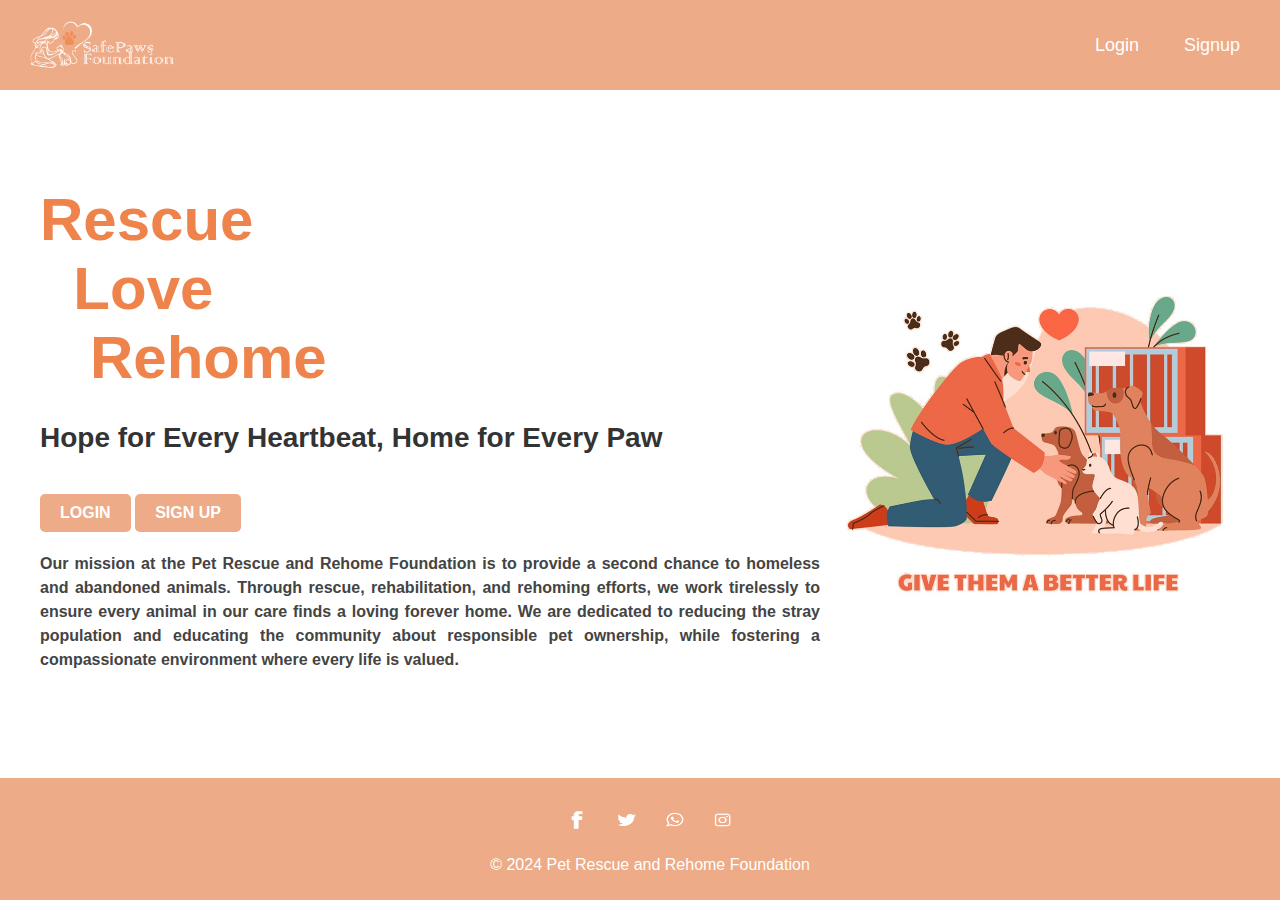
<file: pages/index.html>
<html>
<head>
  <link rel="stylesheet" href="home_css.css">
  <title>Home</title>
</head>
<body>

  <!-- Header -->
  <div class="navbar">
    <div class="logo">
      <img src="..\temp\final_logo.png" alt="Logo" height="80px">
    </div>
    <div class="nav-links">
      <a href="f_login.php">Login</a>
      <a href="f_signup.php">Signup</a>
    </div>
  </div>

  <!-- Main Content -->
  <div class="mid">
    <div class="topic">
      <h1>Rescue <br>&nbsp;&nbsp;Love<br>&nbsp;&nbsp;&nbsp;Rehome</h1>
      <h2>Hope for Every Heartbeat, Home for Every Paw</h2>
      <a href="f_login.php">LOGIN</a>
      <a href="f_signup.php">SIGN UP</a>
      <h4>Our mission at the Pet Rescue and Rehome Foundation is to provide a second chance to homeless and abandoned animals. Through rescue, rehabilitation, and rehoming efforts, we work tirelessly to ensure every animal in our care finds a loving forever home. We are dedicated to reducing the stray population and educating the community about responsible pet ownership, while fostering a compassionate environment where every life is valued.</h4>
    </div>
    
    <!-- Image -->
    <img src="..\temp\8689052.jpg" class="img_1" alt="Rescue Animals">
  </div>

  <!-- Footer -->
  <footer>
    <div class="social-media">
      <a href="#"><img src="..\temp\facebook-01-01.png" alt="Facebook"></a>
      <a href="#"><img src="..\temp\skype-01-01.png" alt="Skype"></a>
      <a href="#"><img src="..\temp\whatsapp-01-01.png" alt="WhatsApp"></a>
      <a href="#"><img src="..\temp\instergram-01-01.png" alt="Instagram"></a>
    </div>
    <p>&copy; 2024 Pet Rescue and Rehome Foundation</p>
  </footer>

</body>
</html>
</file>
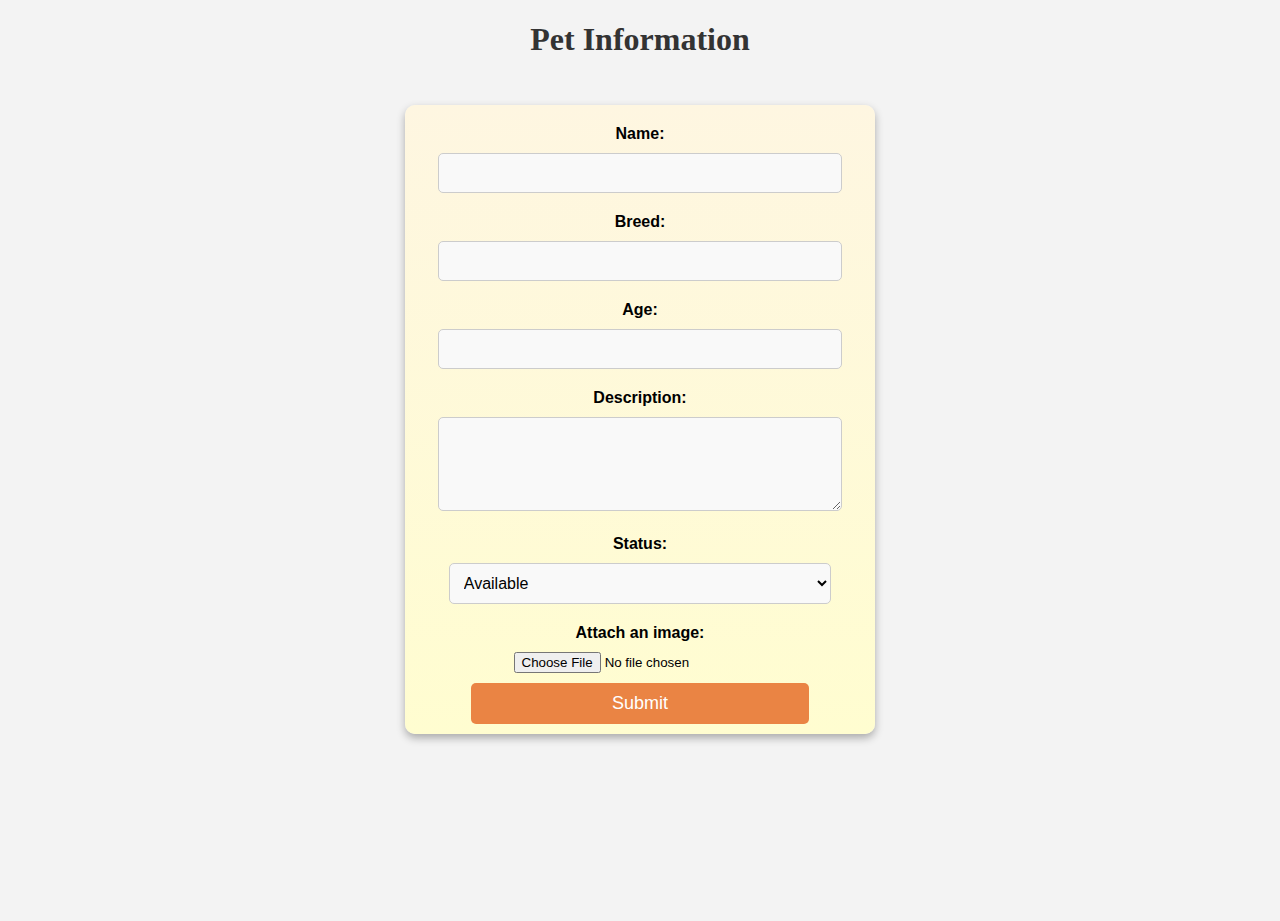
<file: pages/addPets.html>
<!DOCTYPE html>
<html lang="en">
<head>
    <meta charset="UTF-8">
    <meta name="viewport" content="width=device-width, initial-scale=1.0">
    <title>Add Pets</title>
    <link rel="stylesheet" href="./addPets.css" />
</head>
<body>
    <form action="addPets.php" method="post" enctype="multipart/form-data">
        <h1>Pet Information</h1>

        <div id="form">
            <input type="number" id="primary_key" name="primary_key" style="display: none;"/>

            <label for="name">Name:</label>
            <input type="text" id="name" name="name" maxlength="50" required>
    
            <label for="breed">Breed:</label>
            <input type="text" id="breed" name="breed" maxlength="50" required>
    
            <label for="age">Age:</label>
            <input type="number" id="age" name="age" min="0" max="100" required>
    
            <label for="description">Description:</label>
            <textarea id="description" name="description" rows="4" maxlength="100" required></textarea>
    
            <label for="status">Status:</label>
            <select id="status" name="status">
                <option value="Available">Available</option>
                <option value="Rehomed">Rehomed</option>
            </select>
    
            <label for="image">Attach an image:</label>
            <input type="file" id="image" name="image" accept="image/*">
    
            <input type="submit" value="Submit" onclick="return (urlParams.get('id') != null) ? console.log('clicked submit') : checkFile();">

        </div>
    </form>
</body>
<script>
    let urlParams;
    
    window.onload = function() {
        urlParams = new URLSearchParams(window.location.search);

        // Set form fields only if the URL parameters exist
        if (urlParams.has('name')) {
            document.getElementById('name').value = urlParams.get('name');
            document.getElementById('breed').value = urlParams.get('breed');
            document.getElementById('age').value = urlParams.get('age');
            document.getElementById('description').value = urlParams.get('description');
            document.getElementById('status').value = urlParams.get('status');
            document.getElementById('primary_key').value = urlParams.get('id');
        };
    }
    function checkFile() {
        const file = document.getElementById('image');

        if (file.files.length === 0) {
            alert("Please Select an Image!");
            return false;
        }
        else {
            return true;
        }

    }
</script>
</html>
</file>
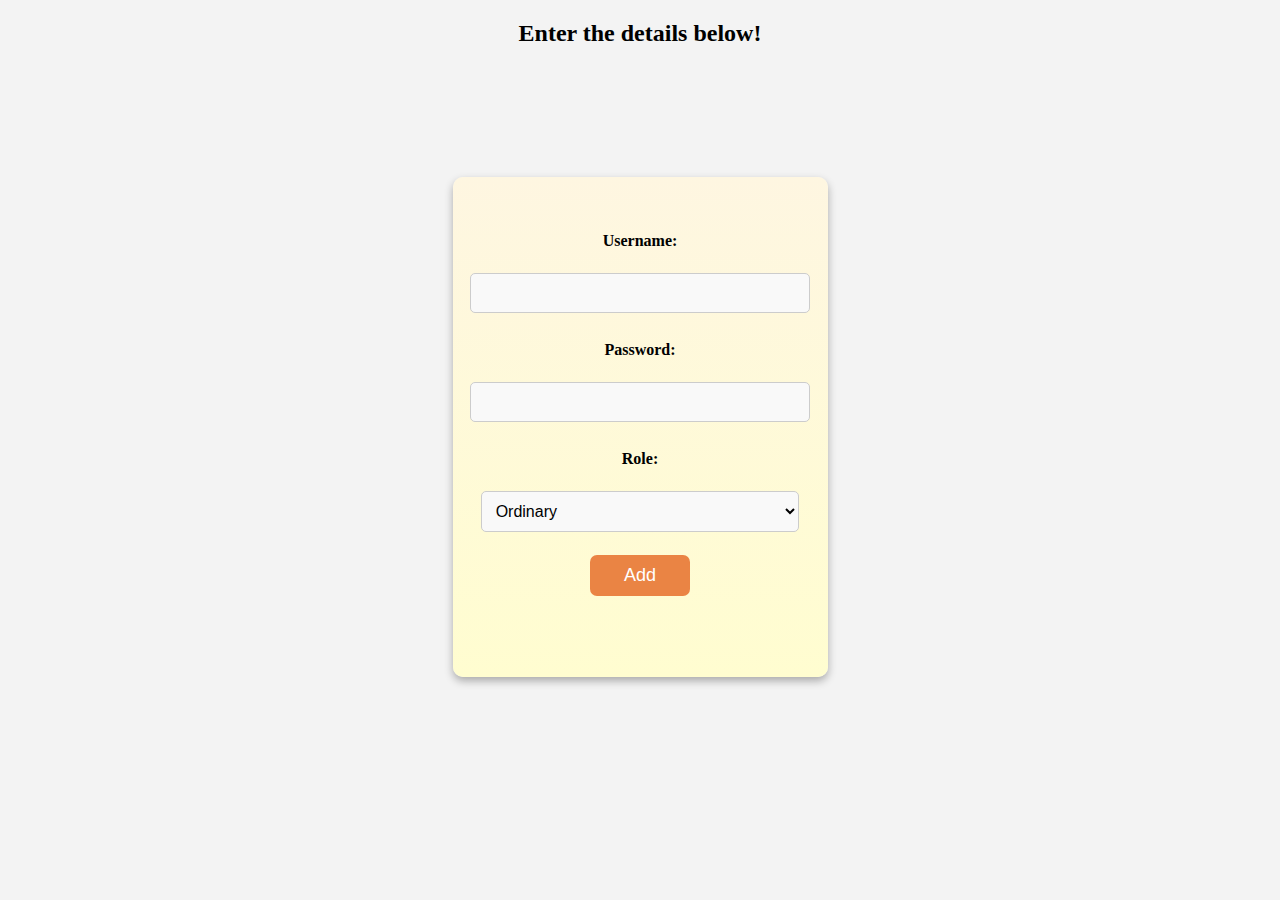
<file: pages/addUser.html>
<!DOCTYPE html>
<html lang="en">
<head>
    <meta charset="UTF-8">
    <meta name="viewport" content="width=device-width, initial-scale=1.0">
    <title>Add User</title>
    <link rel="stylesheet" href="./addUser.css" />
</head>
<body>
    <div id="container">
        <h2>Enter the details below!</h2>
        <div id="form">
            <form action="addUser.php" method="post">
                <div id="contents">
                    <label for="username">Username:</label><br>
                    <input type="text" id="username" name="username" required>
                    <br><br>
        
                    <label for="password">Password:</label><br>
                    <input type="password" id="password" name="password" required>
                    <br><br>
        
                    <label for="role">Role:</label><br>
                    <select id="role" name="role">
                        <option value="admin" >Admin</option>
                        <option value="ordinary" selected>Ordinary</option>
                    </select>
                    <br><br>
        
                    <input type="submit" value="Add" id="btn">
                </div>
            </form>
        </div>
    </div>
</body>
</html>
</file>
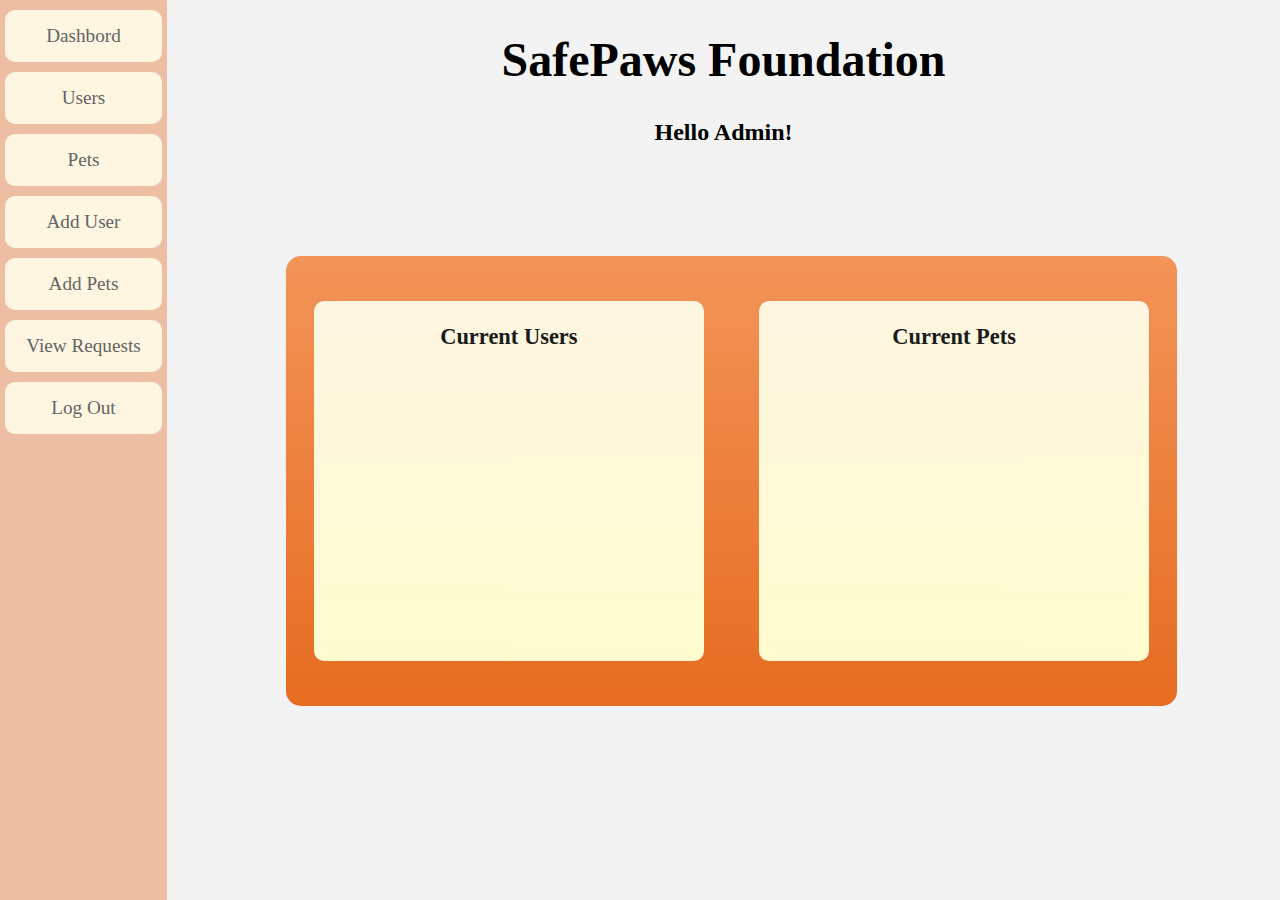
<file: pages/adminPage.html>
<html>
    <head>
        <title>Admin Panel</title>
        <link rel="stylesheet" href="./adminPage.css" /> 
    </head>
    <body>
        <?php include 'header.php'; ?>
        <div id="Container">
            <div id="Tabs">
                <ul>
                    <li><a href="./Dashbord.html" target="display">Dashbord</a></li>
                    <li><a href="./users.html" target="display">Users</a></li>
                    <li><a href="./pets.html" target="display">Pets</a></li>
                    <li><a href="./addUser.html" target="display">Add User</a></li>
                    <li><a href="./addPets.html" target="display">Add Pets</a></li>
                    <li><a href="viewadoptionrequest.php" target="display">View Requests</a></li>
                    <li><a href="logout.php">Log Out</a></li>
                </ul>
            </div>
                <iframe src="./Dashbord.html" name="display">
                </iframe>
        </div>
        
    </body>
</html>
</file>
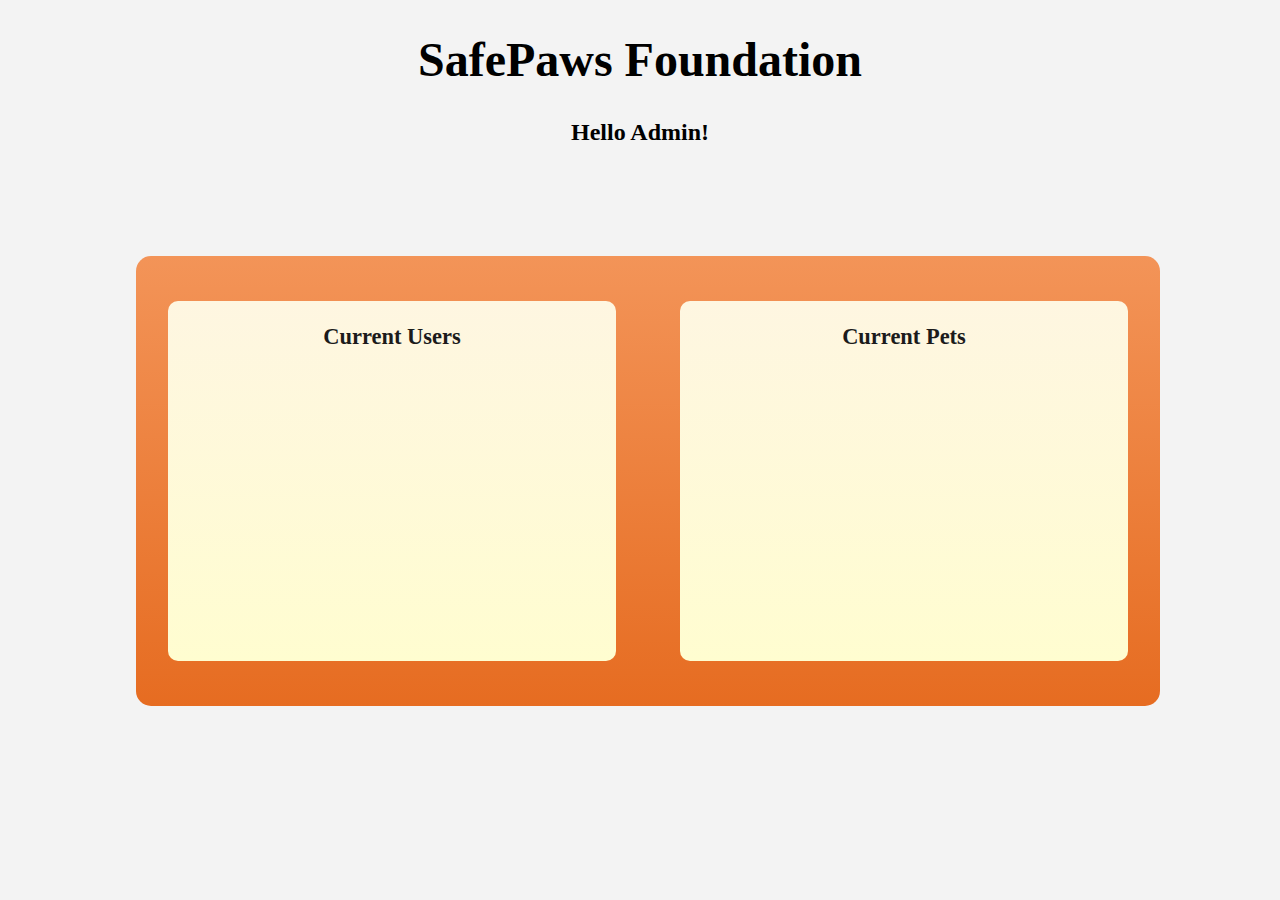
<file: pages/Dashbord.html>
<!DOCTYPE html>
<html lang="en">
<head>
    <meta charset="UTF-8">
    <meta name="viewport" content="width=device-width, initial-scale=1.0">
    <title>Document</title>
    <link rel="stylesheet" href="./Dashbord.css" />
    <script>
        fetch('count_pets.php')
        .then(response => response.json()) 
        .then(data => {
            document.getElementById('totalPets').innerText = data.total;
        })
        .catch(error => {
            console.error('Error fetching total Pets:', error);
        });

        fetch('count_users.php')
        .then(response => response.json())
        .then(data => {
            document.getElementById('totalUsers').innerText = data.total;
        })
        .catch(error => {
            console.error('Error fetching total Users:', error);
        })
    </script>
</head>
<body>
    <h1>SafePaws Foundation</h1>
    <h2>Hello Admin!</h2>
    <div id="monitors">
        <div class="monitor">
            <h3>Current Users</h3>
            <p id="totalUsers"></p>
        </div>
        <div class="monitor">
            <h3>Current Pets</h3>
            <p id="totalPets"></p>
        </div>
    </div>
</body>
</html>
</file>
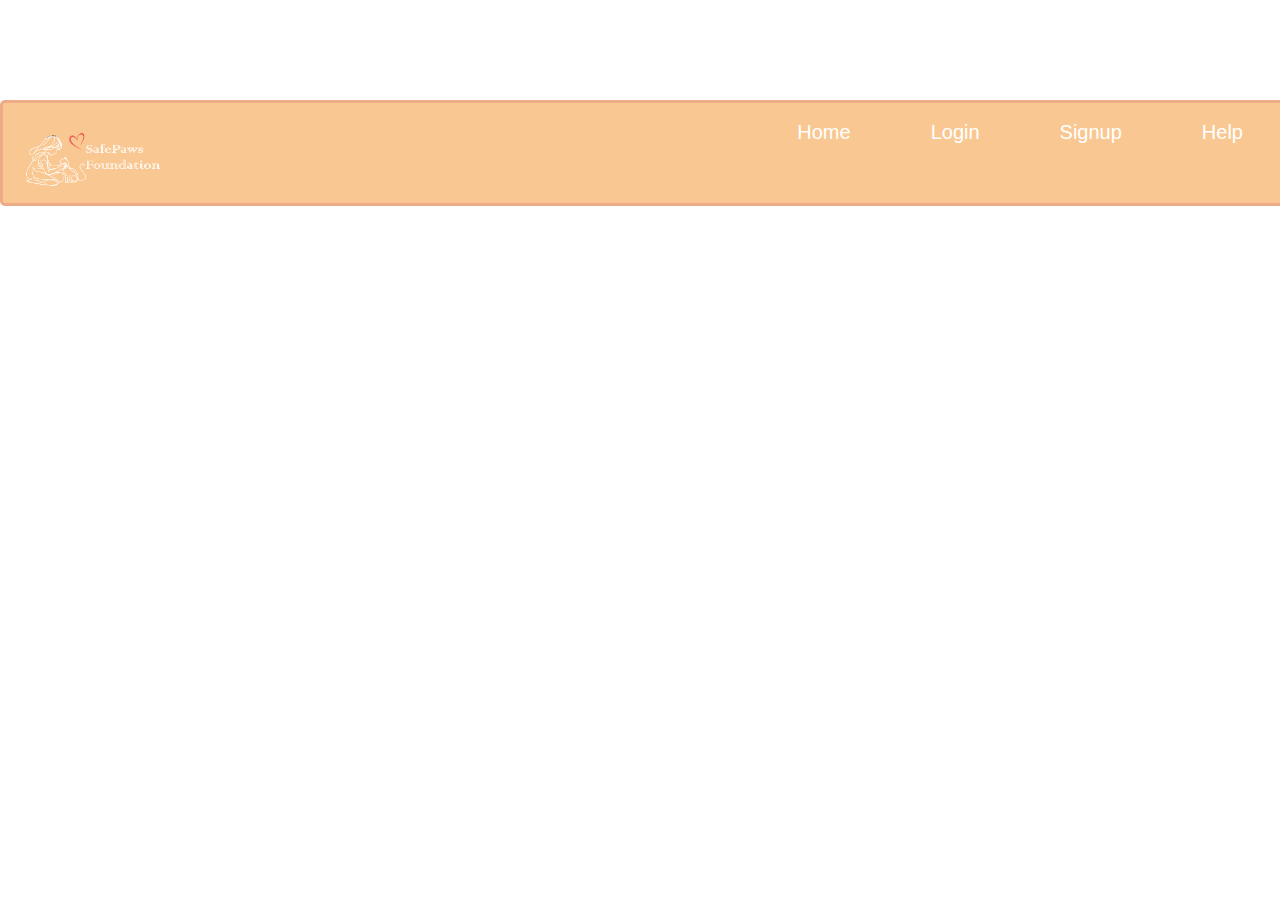
<file: pages/Main.html>
<html>
<head>
  <style>
    body {
      font-family: Arial, Helvetica, sans-serif;
      color: white;
      margin: 0;
      padding: 0;
    }

    /* Header/NavBar */
    .navbar {
      width: 100%;
      overflow: hidden;
      background-color: #F9C892; /* Light orange */
      font-weight: 500;
      border-radius: 5px;
      border: 3px solid #edab87; /* Border to match footer */
    }

    /* Links in the navbar */
    .navbar a {
      float: right;
      font-size: 20px;
      color: white;
      text-align: center;
      padding: 18px 40px; /* Reduced padding to fit more items */
      text-decoration: none;
    }

    /* Logo */
    .navbar img {
      float: left;
      padding: 10px; /* Adds some spacing around the logo */
    }

    /* Hover effect for navbar links */
    .navbar a:hover {
      background-color: #edab87; /* Matches button and footer theme */
      color: white;
    }

    /* Ensure content fits well with the navbar */
    body {
      padding-top: 100px; /* Adds space to avoid content overlapping navbar */
    }
  </style>
</head>

<body>
  <!-- Navigation bar with logo and links -->
  <div class="navbar">
    <img src="..\temp\05_logo-01.png" alt="Logo" height="80px"> <!-- Adjusted logo height -->
    <a href="#help">Help</a>
    <a href="f_signup.php">Signup</a>
    <a href="f_login.php">Login</a>
    <a href="#home">Home</a>
  </div>
</body>
</html>
</file>
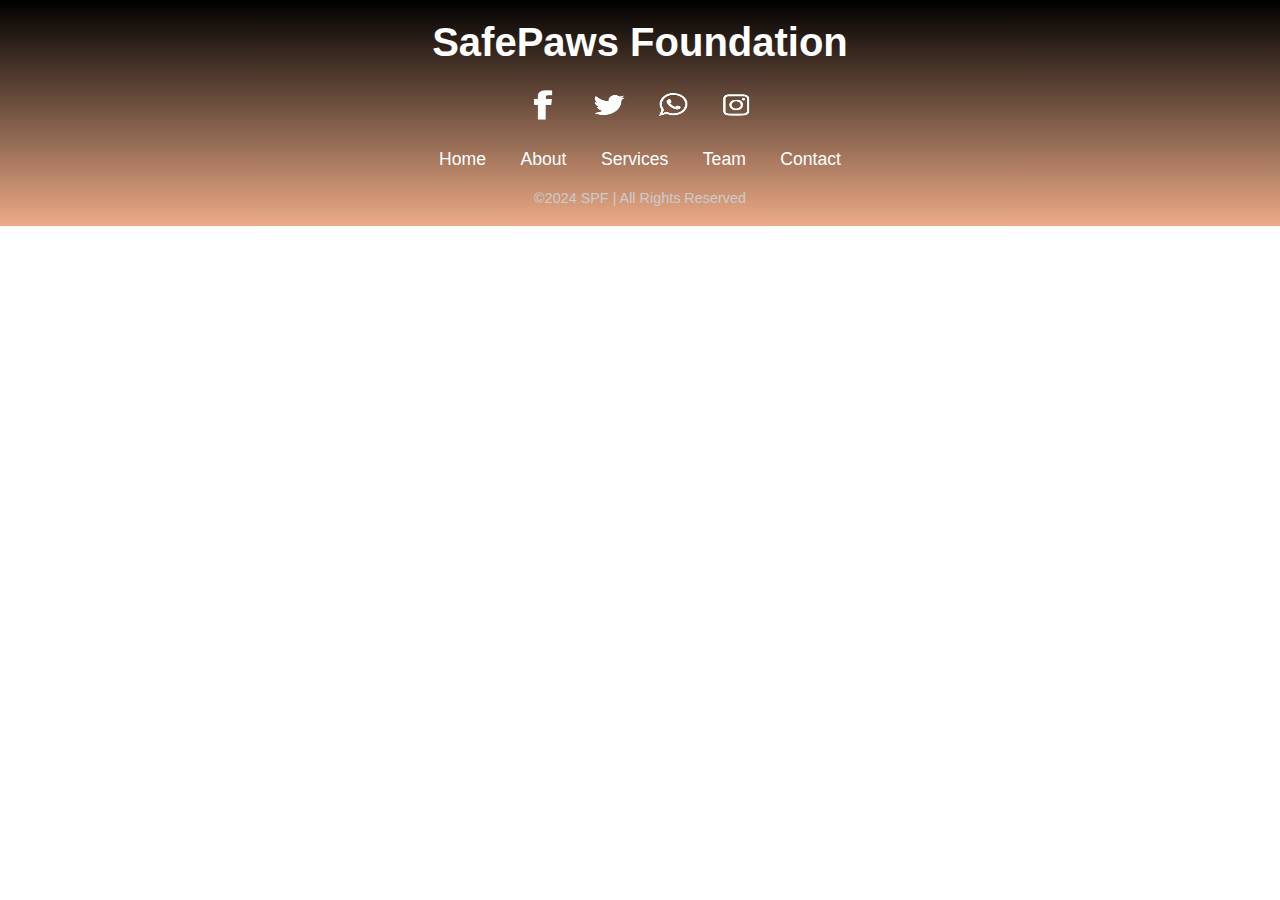
<file: pages/main_footer.html>
<html>
<head>
 <style>


    .bottom{
    width:100%;
    height:50%;
    overflow: hidden;
    padding: 80px 100px;
    align-content:center;}

    * {
    margin: 0;
    padding: 0;
    box-sizing: border-box;
}

body {
    font-family: Arial, sans-serif;
}

footer {
    background: linear-gradient(to top, #edab87, #000);
    color: white;
    text-align: center;
    padding: 20px 0;
}

.footer-content h1 {
    font-size: 2.5rem;
    margin-bottom: 10px;
}

.social-media {
    margin: 20px 0;
}

.social-media a {
    margin: 0 10px;
    display: inline-block;
}

.social-media a img {
    width: 40px;
    height: 40px;
}

.footer-nav {
    margin: 20px 0;
}

.footer-nav a {
    color: white;
    text-decoration: none;
    margin: 0 15px;
    font-size: 1.1rem;
}

.footer-nav a:hover {
    text-decoration: underline;
}

footer p {
    font-size: 0.9rem;
    margin-top: 20px;
    color: #ccc;
}


</style>
    
</head>
<body>
   
    <footer>
        <div class="footer-content">
            <h1>SafePaws Foundation</h1>
            <div class="social-media">
                <a href="#"><img src="..\temp\facebook-01-01.png" alt="Facebook"></a>
                <a href="#"><img src="..\temp\skype-01-01.png" alt="skype"></a>
                <a href="#"><img src="..\temp\whatsapp-01-01.png" alt="whatsapp"></a>
                <a href="#"><img src="..\temp\instergram-01-01.png" alt="Instagram"></a>
            </div>
            <nav class="footer-nav">
                <a href="#">Home</a>
                <a href="#">About</a>
                <a href="#">Services</a>
                <a href="#">Team</a>
                <a href="#">Contact</a>
            </nav>
            <p>&copy;2024 SPF | All Rights Reserved</p>
        </div>
    </footer>
</body>
</html>

  
</body>


</html>
</file>
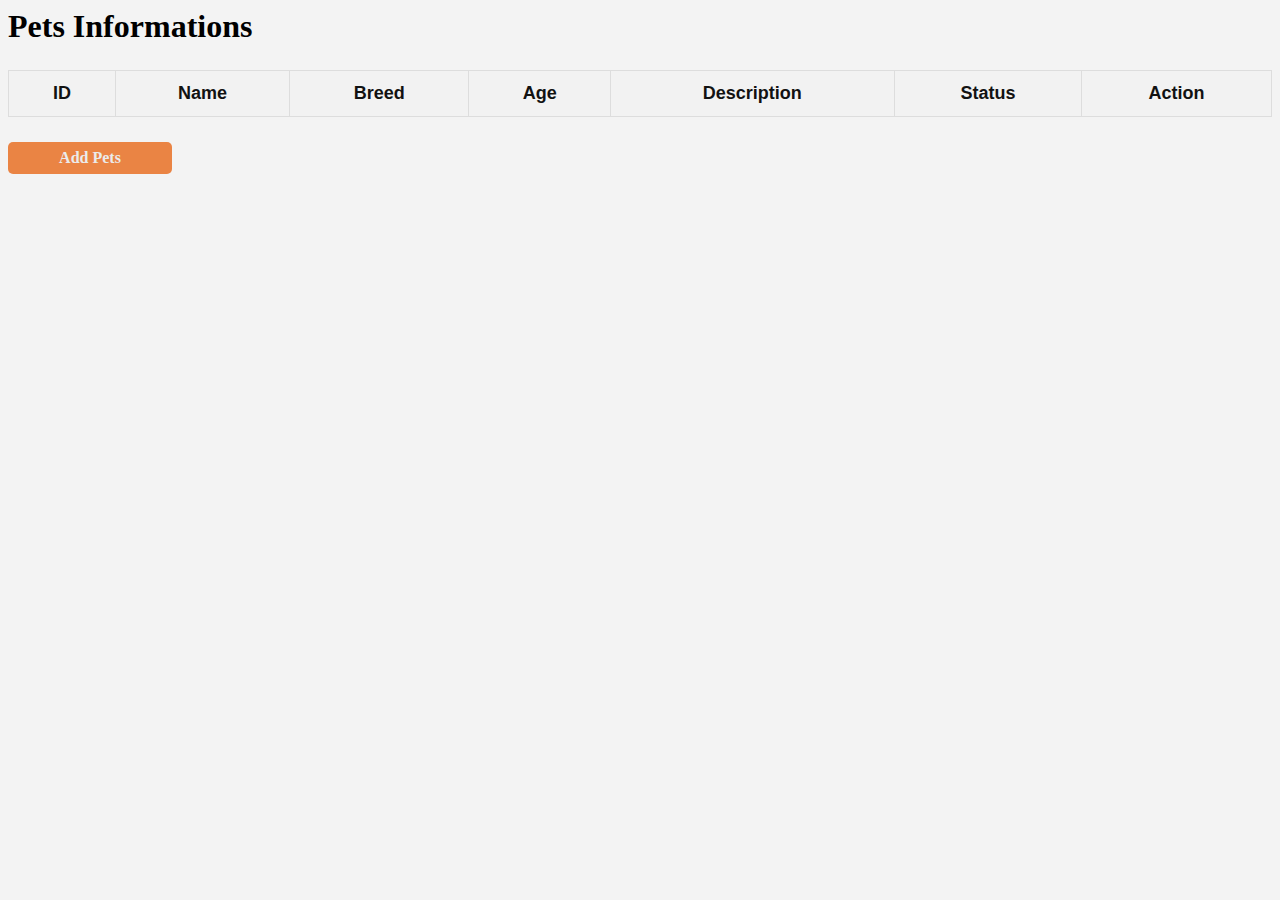
<file: pages/pets.html>
<html>
<head>
    <title>Users</title>
    <link rel="stylesheet" href="pets.css">
</head>
<script>
    document.addEventListener("DOMContentLoaded", () => {
        const tableBody = document.getElementById("dynamic");

        fetch("pets.php")
        .then(php_obj => php_obj.json())
        .then(data => {
            data.forEach(pet => {
                const row = document.createElement("tr");
                row.innerHTML =
                    `<td>${pet.id}</td>
                    <td>${pet.name}</td>
                    <td>${pet.breed}</td>
                    <td>${pet.age}</td>
                    <td>${pet.description}</td>
                    <td>${pet.status}</td>
                    <td><button class = "btn" type = "submit" id = "${pet.id}">Delete</button>
                       <button class = "edit" type = "submit" id = "${pet.id}">Edit</button>   
                    </td>`;
                tableBody.appendChild(row);

                row.setAttribute('del',pet.id);
                    
                // adding event listener to Delete
                const buttons = document.getElementsByClassName('btn');
                const buttons_array = Array.from(buttons);
                console.log(buttons);
                buttons_array.forEach(button => {
                    const id = button.getAttribute('id');
                    // console.log(`Button ID: ${id}`);
                    button.addEventListener('click', () => {
                        // console.log(id);
                        fetch('deletePets.php', {
                            method : 'POST',
                            headers: {
                                'Content-Type': 'application/x-www-form-urlencoded'
                            },
                            body: new URLSearchParams({
                                'id' : id
                            })
                        })
                        .then(response => response.json()) 
                        .then(result => {
                            if (result.status === 'success') {
                                document.querySelector(`[del="${id}"]`).remove();
                            }
                            else {
                                console.error('Error: ', result.error);
                            }
                        })
                        .catch(error => console.error('Error:', error));
                    })
                })
        
                // setting up Edit button
                const edit_btns = document.getElementsByClassName('edit');
                const edit_array = Array.from(edit_btns);

                edit_array.forEach(button => {
                    const id = button.getAttribute('id');
                    button.addEventListener('click', () => {
                        // console.log('clicked');
                        fetch(`editPets.php?id=${id}`)
                        .then(response => response.json())  
                        .then(data => {
                            //console.log(data.url);
                            window.location.href = data.url;
                        })
                        .catch(error => console.error('Error:', error));
                    })
                });
            })
        })
    }) 
</script>
<body>
    <h1>Pets Informations</h1>
    <div id="container" >
        <table>
            <thead>
                <tr>
                    <th>ID</th>
                    <th>Name</th>
                    <th>Breed</th>
                    <th>Age</th>
                    <th>Description</th>
                    <th>Status</th>
                    <th>Action</th>
                </tr>
            </thead>
            <tbody id="dynamic">
            </tbody>
        </table>
        <a href="addPets.html" id="add">Add Pets</a>
    </div>
</body>
</html>
</file>
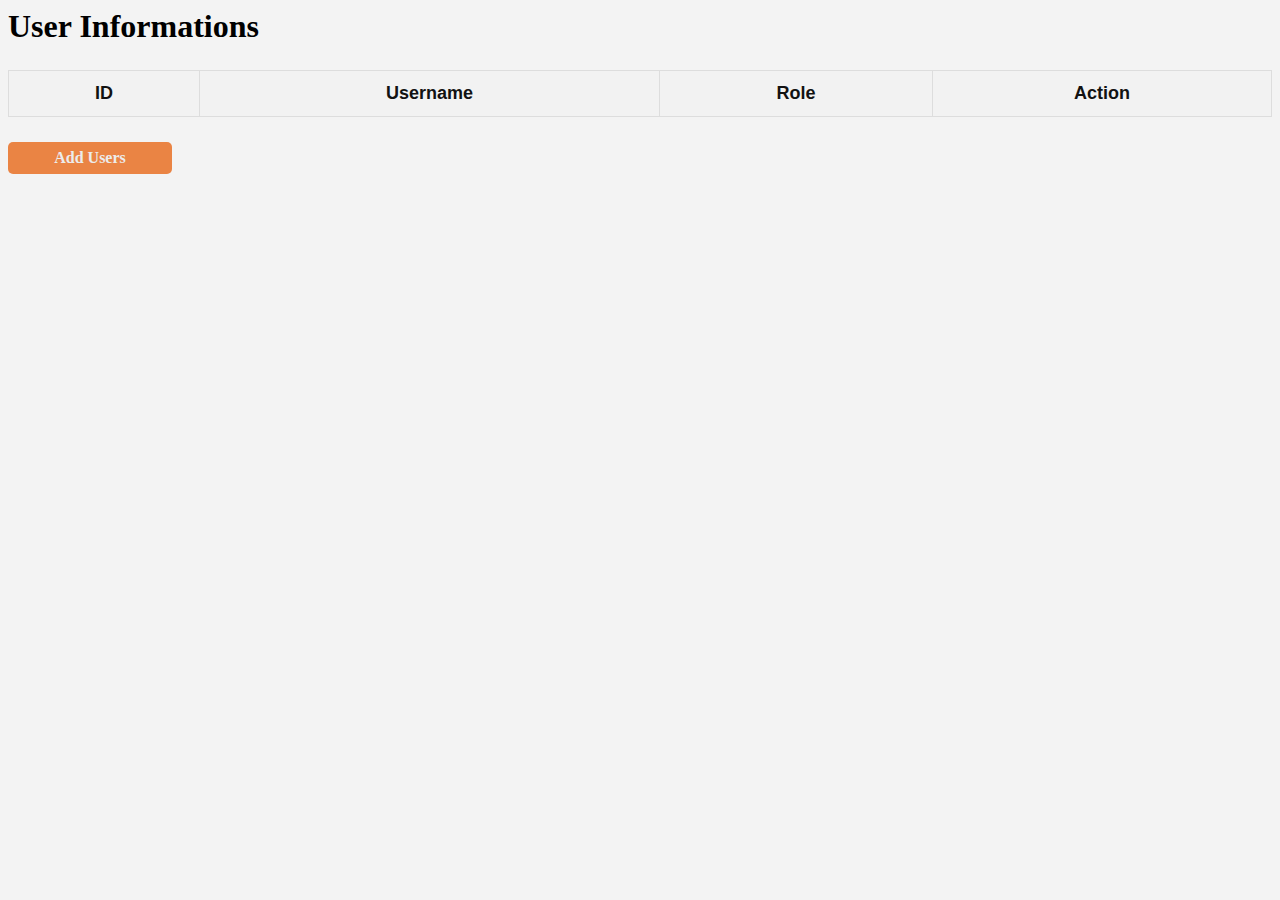
<file: pages/users.html>
<html>
<head>
    <title>Users</title>
    <link rel="stylesheet" href="./users.css" />
    <script>
        document.addEventListener('DOMContentLoaded', () => {
    
            const tableBody = document.getElementById("dynamic");
        
            fetch('users.php')
            .then(php_obj => php_obj.json())
            .then(data => {
                data.forEach(user => {
                    // console.log(user);
                    const row = document.createElement('tr');
                        row.innerHTML = `
                            <td>${user.id}</td>
                            <td>${user.username}</td>
                            <td>${user.role}</td>
                            <td><button class = "btn" type = "submit" id = "${user.id}">Delete</button></td>
                        `;
                    tableBody.appendChild(row);
                    row.setAttribute('del',user.id);
                    
                    // adding event listener
                    const buttons = document.getElementsByClassName('btn');
                    const buttons_array = Array.from(buttons);
                    // console.log(buttons);
                    buttons_array.forEach(button => {
                        const id = button.getAttribute('id');
                        // console.log(`Button ID: ${id}`);
                        button.addEventListener('click', () => {
                            // console.log(id);
                            fetch('deleteUser.php', {
                                method : 'POST',
                                headers: {
                                    'Content-Type': 'application/x-www-form-urlencoded'
                                },
                                body: new URLSearchParams({
                                    'id' : id
                                })
                            })
                            .then(response => response.json()) 
                            .then(result => {
                                if (result.status === 'success') {
                                    document.querySelector(`[del="${id}"]`).remove();
                                }
                                else {
                                    console.error('Error: ', result.error);
                                }
                            })
                            .catch(error => console.error('Error:', error));
                        })
        
                    })
                })
            })
        });
    
    </script>
</head>
<body>
    <h1>User Informations</h1>
    <div id="container" >
        <table>
            <thead>
                <tr>
                    <th>ID</th>
                    <th>Username</th>
                    <th>Role</th>
                    <th>Action</th>
                </tr>
            </thead>
            <tbody id="dynamic">
                <!-- Render elements here -->
            </tbody>
        </table>
        <a id="add" href="addUser.html">Add Users</a>
    </div>
</body>
</html>
</file>
<file: pages/home_css.css>
body {
  font-family: Arial, Helvetica, sans-serif;
  margin: 0;
  padding: 0;
  background: white;
  display: flex;
  flex-direction: column;
  min-height: 100vh;
}


.bg-image {
  background-image: url("..\temp\background-01.jpg");
  background-repeat: no-repeat;
  background-size: cover;
  position: absolute;
  top: 0;
  left: 0;
  width: 100%;
  height: 100%;
  z-index: -1;
}


.navbar {
  display: flex;
  justify-content: space-between;
  align-items: center;
  background-color: #edab87;
  padding: 20px;
  color: white;
  font-size: 18px;
}

.nav-links a {
  color: white;
  text-decoration: none;
  padding: 10px 20px;
  transition: background 0.3s ease;
}

.nav-links a:hover {
  background-color: #ee844b;
  border-radius: 5px;
}

.logo img {
  height: 50px;
}


.mid {
  display: flex;
  flex-direction: row;
  justify-content: space-around;
  align-items: center;
  padding: 40px;
  flex: 1;
}

.topic h1 {
  color: #ee844b;
  font-size: 60px;
  margin-top: 10px;
  margin-bottom: 30px;
}

.topic h2 {
  color: #333;
  font-size: 28px;
  margin-bottom: 40px;
}

.topic a {
  display: inline-block;
  padding: 10px 20px;
  background-color: #edab87;
  color: white;
  text-decoration: none;
  border-radius: 5px;
  font-weight: bold;
}

.topic h4 {
  margin-top: 20px;
  color: #444;
  text-align: justify; 
  line-height: 1.5; 
}

.img_1 {
  width: 400px;
  height: auto;
  margin-left: 20px;
}


footer {
  background-color: #edab87;
  color: white;
  text-align: center;
  padding: 10px;
  width: 100%;
}

.social-media {
  margin: 20px 0;
}

.social-media a {
  margin: 0 10px;
  display: inline-block;
}

.social-media a img {
  width: 24px;
  height: 24px;
}
</file>
<file: pages/addPets.css>
body {
    font-family: Arial, sans-serif;
    background-color: #f3f3f3;
    height: 100vh;
    margin: 0;
}

#form {
    background: linear-gradient(to bottom,#FEF6E1,#FFFDD0);
    padding: 10px;
    border-radius: 10px;
    box-shadow: 0 4px 8px rgba(0, 0, 0, 0.3);
    width: 450px;
    max-width: 90vw;
    position: relative;
    top: 25px;
    left: 50%;
    transform: translateX(-50%);
    text-align: center;
}

h1 {
    text-align: center;
    color: #333;
    font-family: 'Georgia', serif;
}

label {
    font-weight: bold;
    margin-top: 10px;
    display: block;
    color: #000000;
}

input[type="text"],
input[type="number"],
textarea,
select {
    width: 85%;
    padding: 10px;
    margin: 10px 0;
    border: 1px solid #ccc;
    border-radius: 5px;
    font-size: 16px;
    background-color: #f9f9f9;
    transition: all 0.3s ease;
}

input[type="file"] {
    margin: 10px 0;
}

textarea {
    resize: vertical;
}

input[type="submit"] {
    width: 75%;
    padding: 10px;
    background-color: #ea8444;
    border: none;
    border-radius: 5px;
    color: rgb(255, 255, 255);
    font-size: 18px;
    cursor: pointer;
    transition: background-color 0.3s ease;
}

input[type="submit"]:hover {
    background-color: #ce5c15;
}
</file>
<file: pages/addUser.css>
body {
    margin: 0;
    padding: 0;
    background-color: #f3f3f3;
}

#container h2 {
    text-align: center;
}

#container form {
    background: linear-gradient(to bottom,#FEF6E1,#FFFDD0);
    height: 500px;
    width: 375px;
    text-align: center;
    border-radius: 10px;
    box-shadow: 0 4px 8px rgba(0, 0, 0, 0.3);
}

#container #form {
    display: flex;
    height: 80vh;
    width: 100vw;
    justify-content: center;
    align-items: center;
}

#container #form #contents {
    position: relative;
    top: 50px;
}

#container #form #contents #btn {
    border-radius: 7px;
    border-style: none;
    padding: 7px;
    min-width: 100px;
    cursor: pointer;
    padding: 10px;
    background-color: #ea8444;
    color: rgb(255, 255, 255);
    font-size: 18px;
    transition: background-color 0.5s ease;
}

#container #form #contents #btn:hover {
    background-color: #ce5c15;
}

label {
    font-weight: bold;
    margin-top: 5px;
    display: block;
    color: #000000;
}

input[type="text"],
input[type="password"],
select {
    width: 85%;
    padding: 10px;
    margin: 5px 0;
    border: 1px solid #ccc;
    border-radius: 5px;
    font-size: 16px;
    background-color: #f9f9f9;
    transition: all 0.3s ease;
}

input[type="text"]:focus,
input[type="password"]:focus,
select:focus {
    border-color: #007BFF;
    background-color: #fff;
    outline: none;
    box-shadow: 0 0 5px rgba(0, 123, 255, 0.5);
}
</file>
<file: pages/adminPage.css>
body, html {
    padding: 0;
    margin: 0;
    height: 100%;
    display: flex;
    flex-direction: column;
}

#container {
    display: flex;
    flex: 1;
    height: auto;
}

#Tabs {
    background-color: #edbea4;
    width: 15%;
    height: 100vh;
    display: flex;
    flex-direction: column;
}

#Tabs ul {
    list-style-type: none;
    margin: 0;
    padding: 0;
}

#Tabs ul li {
    cursor: pointer;
    background-color: #FEF6E1;
    margin: 10px 5px;
    text-align: center;
    border-radius: 10px;
    font-size: larger;
}

#Tabs ul li a {
    text-decoration: none;
    color: rgb(100, 100, 100);
    display: block;
    padding: 15px;
}

#Tabs ul li:hover a {
    color: rgb(0, 0, 0);
}

#Tabs ul li:hover {
    background-color: #FFFDD0;
}


#Content {
    flex: 1;
    padding: 0;
    display: flex;
    justify-content: center;
    align-items: center;
}

iframe {
    width: 100%;
    height: 100vh;
    border: none;
}

footer {
    background-color: #333;
    color: #fff;
    text-align: center;
    padding: 10px;
    width: 100%;
    height: 60px;
    position: relative;
    bottom: 0;
}
</file>
<file: pages/Dashbord.css>
html {
    background-color: #f3f3f3;
}

h1 {
    text-align: center;
    font-size: 300%;
    font-family: 'Georgia', serif;
}

h2 {
    text-align: center;
}

#monitors{
    background: linear-gradient(to bottom,#f39458,#e66c21);
    height: 50vh;
    width: 80vw;
    position: relative;
    left: 10vw;
    top: 10vh;
    display: flex;
    justify-content: space-around;
    align-items: center;
    border-radius: 15px;
}

.monitor {
    background: linear-gradient(to bottom,#FEF6E1,#FFFDD0);
    height: 40vh;
    width: 35vw;
    border-radius: 10px;
    color: rgb(27, 27, 27);
    text-align: center;
    font-size: larger;
}

.monitor p{
    font-size: 300%;
}
</file>
<file: pages/pets.css>
body {
  background-color: #f3f3f3;
}

table {
    width: 100%;
    border-collapse: collapse;
    margin: 25px 0;
    font-size: 18px;
    font-family: 'Arial', sans-serif;
    text-align: left;
  }
  
  table thead tr {
    background-color: #f2f2f2;
    color: #121212;
    text-align: center;
    font-weight: bold;
  }
  
  table th, table td {
    padding: 12px 15px;
    border: 1px solid #dddddd;
  }
  
  table tbody tr {
    border-bottom: 1px solid #dddddd;
    text-align: center;
  }
  
  table tbody tr:nth-of-type(even) {
    background-color: #f3f3f3;
  }
  
  table tbody tr:last-of-type {
    border-bottom: 2px solid #009879;
  }
  
  table tbody tr:hover {
    background-color: #f1f1f1;
  }

  


  table tbody tr td .btn{
    border: none;
    width: 100%;
    padding: 10px;
    border-radius: 5px;
    background-color: red;
    color: #ffffff;
    font-weight: 800;
    cursor: pointer;
    margin-bottom: 5px;
  }

  table tbody tr td .btn:hover {
    background-color: rgb(218, 0, 0);
    color: #f1f1f1;
  }

  table tbody tr td .edit{
    border: none;
    width: 100%;
    padding: 10px;
    border-radius: 5px;
    background-color: #28a745;
    color: #242424;
    font-weight: 800;
    cursor: pointer;
  }

  table tbody tr td .edit:hover {
    background-color: green;
    color: #e9e9e9;
  }
  
  #add {
    display: inline-block; 
    width: 150px;
    padding: 7px;
    background-color: #ea8444;
    color: rgb(235, 235, 235); 
    border-radius: 5px;
    text-decoration: none; 
    text-align: center; 
    font-size: 16px; 
    cursor: pointer;
    font-weight: 700;
  }

  #add:hover {
    background-color: #ce5c15;
    color: #ffffff;
  }
</file>
<file: pages/users.css>
body {
  background-color: #f3f3f3;
}

table {
    width: 100%;
    border-collapse: collapse;
    margin: 25px 0;
    font-size: 18px;
    font-family: 'Arial', sans-serif;
    text-align: left;
  }
  
  table thead tr {
    background-color: #f2f2f2;
    color: #121212;
    text-align: center;
    font-weight: bold;
  }
  
  table th, table td {
    padding: 12px 15px;
    border: 1px solid #dddddd;
  }
  
  table tbody tr {
    border-bottom: 1px solid #dddddd;
    text-align: center;
  }
  
  table tbody tr:nth-of-type(even) {
    background-color: #f3f3f3;
  }
  
  table tbody tr:last-of-type {
    border-bottom: 2px solid #009879;
  }
  
  table tbody tr:hover {
    background-color: #f1f1f1;
  }

  table tbody tr td button {
    border: none;
    width: 100%;
    padding: 10px;
    border-radius: 5px;
    background-color: red;
    color: #ffffff;
    font-weight: 800;
    position: relative;
    z-index: 1;
    cursor: pointer;
  }

  table tbody tr td button:hover {
    background-color: rgb(218, 0, 0);
    color: #f1f1f1;
  }
  
  #add {
    display: inline-block; 
    width: 150px;
    padding: 7px;
    background-color: #ea8444;
    color: rgb(236, 236, 236); 
    border-radius: 5px;
    text-decoration: none; 
    text-align: center; 
    font-size: 16px; 
    cursor: pointer;
    font-weight: 700;
  }

  #add:hover {
    background-color: #ce5c15;
    color: #ffffff;
  }
</file>
